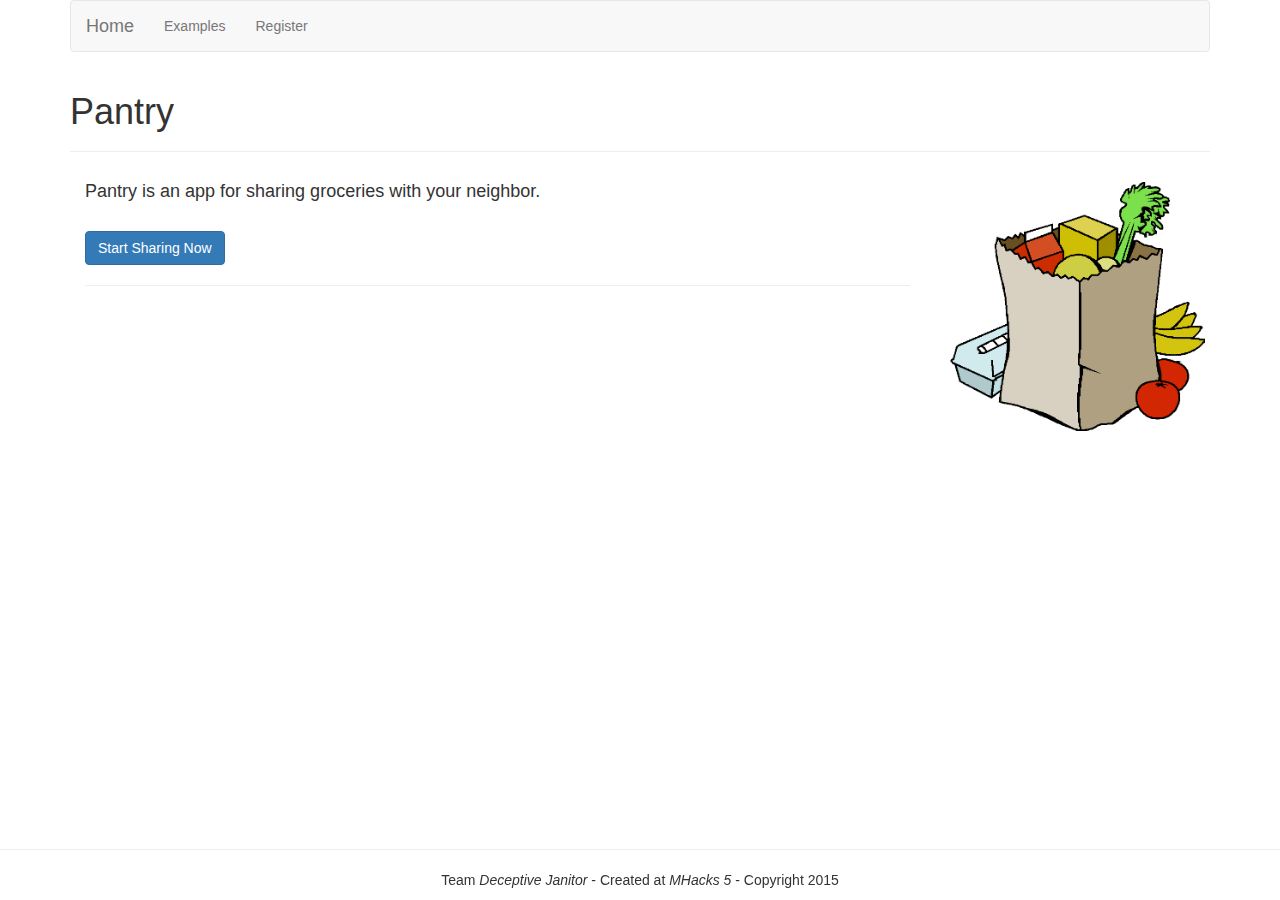
<file: index.html>
<head>
  <meta http-equiv="content-type" content="text/html; charset=utf-8" />
  <meta name="viewport" content="width=device-width, initial-scale=1">
  <title>Pantry</title>
  <link rel="stylesheet" href="https://maxcdn.bootstrapcdn.com/bootstrap/3.3.1/css/bootstrap.min.css">
  <link rel="stylesheet" href="./index.css">
</head>

<body>
  <div id="wrapper" class="container">
    <nav class="navbar navbar-default">
      <div class="container-fluid">
        <div class="navbar-header">
          <a class="navbar-brand" href="#">Home</a>
        </div>

        <div class="collapse navbar-collapse" id="bs-example-navbar-collapse-1">
          <ul class="nav navbar-nav">
            <li><a href="./examples">Examples</a></li>
            <li><a href="./register">Register</a></li>
          </ul>
        </div>
      </div>
    </nav>

    <header class="page-header">
      <h1>Pantry</h1>
    </header>

    <div id="content">
      <div class="col-md-9">
        <div id="description">
          <h4>Pantry is an app for sharing groceries with your neighbor.</h4>
        </div>

        <div>
          <br />
          <a href="register" class="btn btn-primary">Start Sharing Now</a>
        </div>

        <hr />
      </div>

      <div class="col-md-3">
        <img src="./res/groceries.gif"/>
      </div>
    </div>
  </div>

  <footer>
    <div class="navbar navbar-fixed-bottom">
      <hr />
      <p>Team <i>Deceptive Janitor</i> - Created at <i>MHacks 5</i> - Copyright
        2015</p>
    </div>
  </footer>
</body>
</file>
<file: index.css>
img {
  max-height: 100%;
  max-width: 100%;
  margin: 10px;
}

footer {
  text-align: center;
}
</file>
